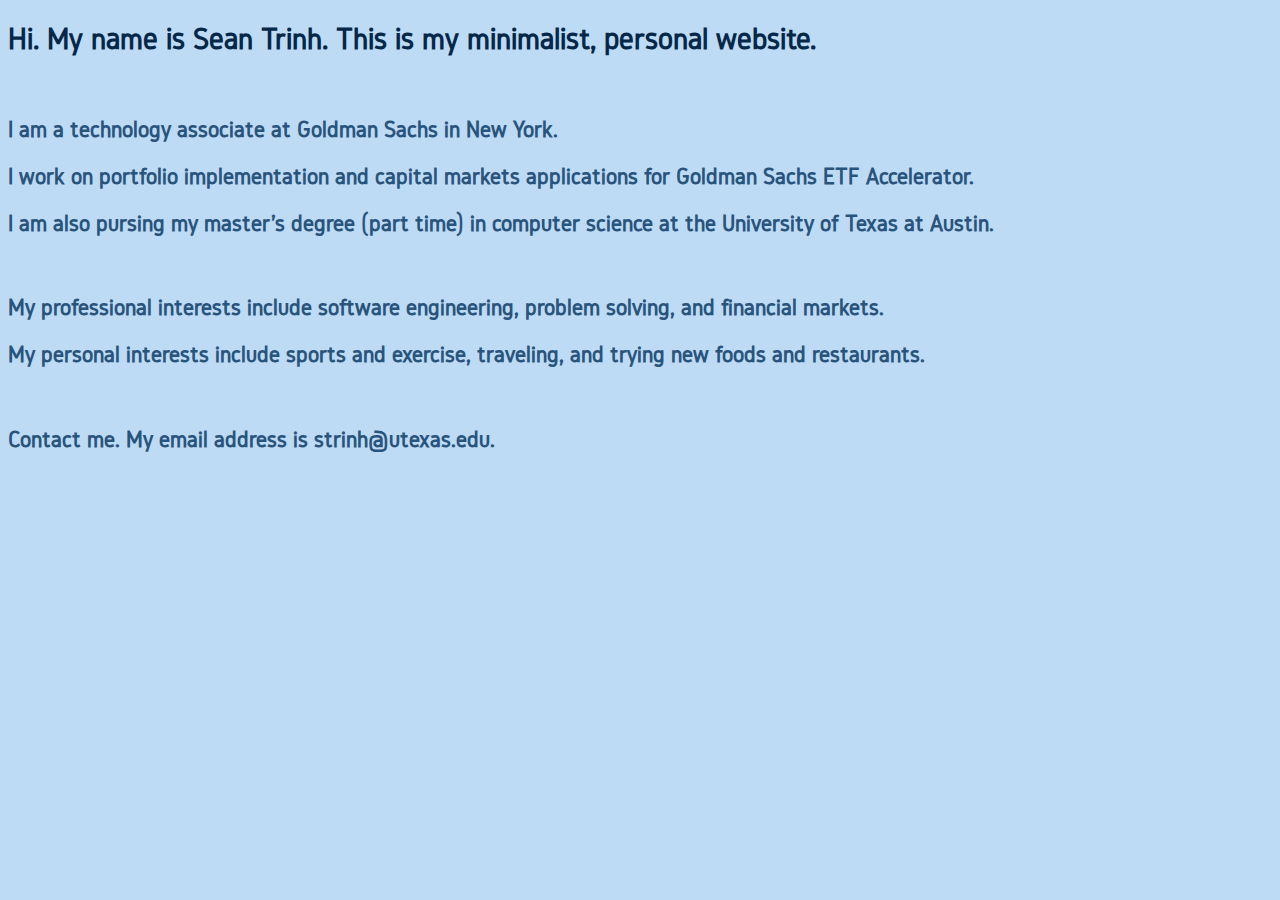
<file: index.html>
<!DOCTYPE html>
<html>
	<head>
		<title>Sean Trinh</title>
		<link rel="stylesheet" href="style.css">
	</head>
	<body>
		<h1>Hi. My name is Sean Trinh. This is my minimalist, personal website.</h1>
		<br>
		<h2>I am a technology associate at Goldman Sachs in New York.</h2>
		<h2>I work on portfolio implementation and capital markets applications for Goldman Sachs ETF Accelerator.</h2>
		<h2>I am also pursing my master's degree (part time) in computer science at the University of Texas at Austin.</h2>
		<br>
		<h2>My professional interests include software engineering, problem solving, and financial markets.</h2>
		<h2>My personal interests include sports and exercise, traveling, and trying new foods and restaurants.</h2>
		<br>
	</body>
	<footer>
		<h2>Contact me. My email address is strinh@utexas.edu.</h2>
	</footer>
</html>
</file>
<file: style.css>
@font-face {
	font-family: gidole;
	src: url(./gidole/Gidole-Regular.otf);
}
h1 {
	font-family: gidole;
	color: #052849;
}
h2 {
	font-family: gidole;
	color: #29547C;
}
body {
	background-color: #BEDBF6
}
</file>
